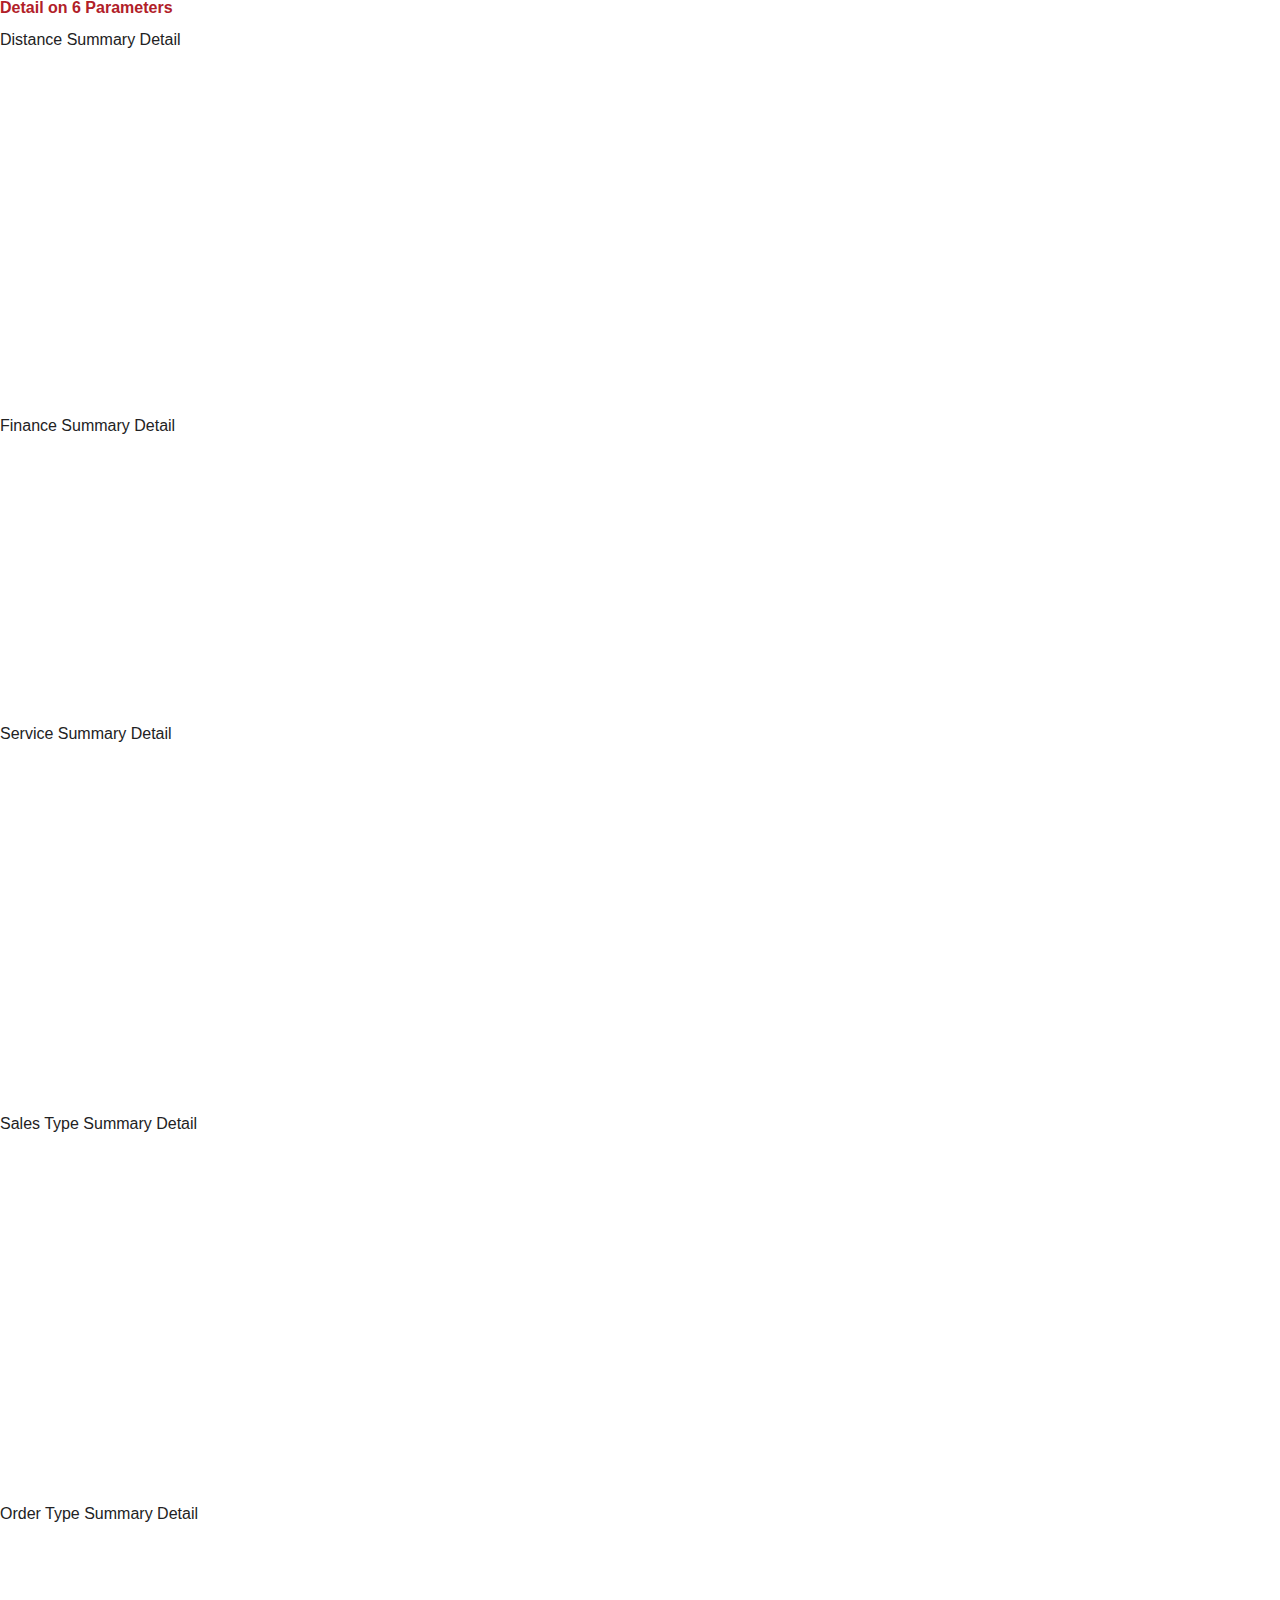
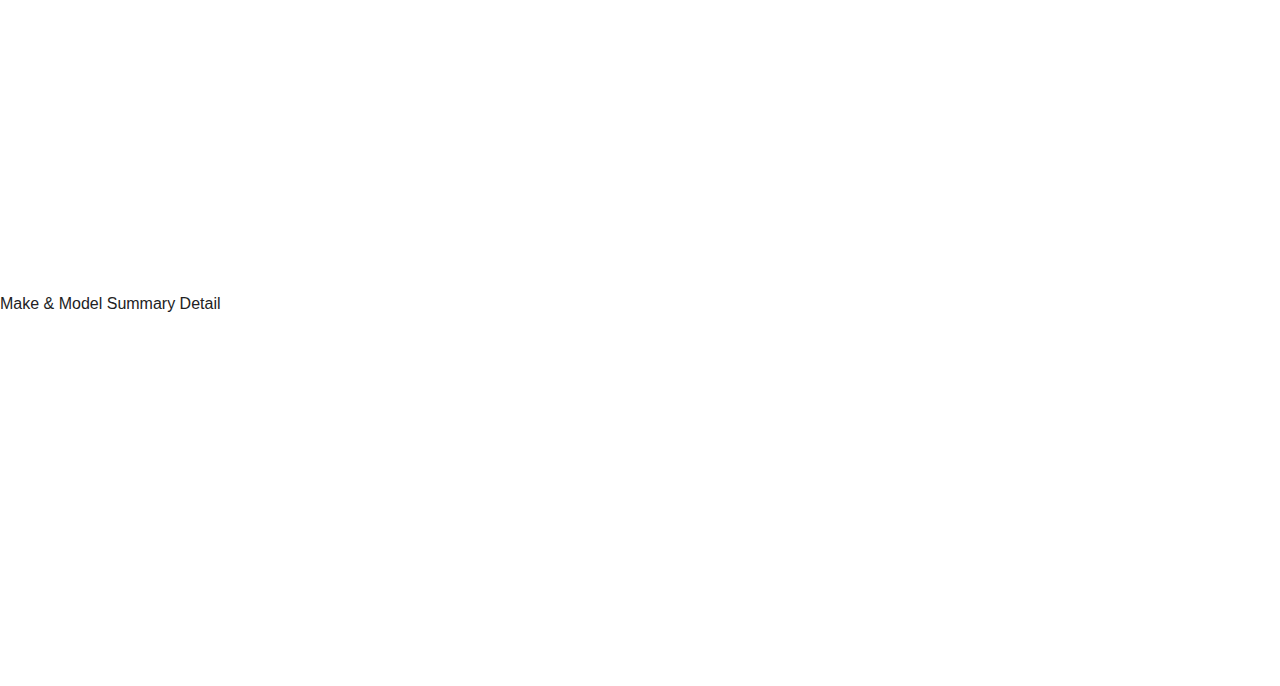
<file: iframe_data.html>
<!DOCTYPE html>
<html lang="en">
<head>
    <meta charset="UTF-8">
    <title>iframe_data</title>
    <link href="https://fonts.googleapis.com/css?family=Asap:400,600|Overpass:300,400,700" rel="stylesheet">
    <link rel="stylesheet" type="text/css"
          href="https://maxcdn.bootstrapcdn.com/font-awesome/4.7.0/css/font-awesome.min.css">
    <link href="reset.css" type="text/css" rel="stylesheet">
    <link rel="stylesheet" type="text/css" href="style.css">
</head>
<body>
    <h1 class="excel">Detail on 6 Parameters</h1>
    <p class="linkTosummary"><a class="link2" href="index.html">Back to summary</a></p>

    <div class="graph">
        <h2>Distance Summary Detail</h2>
        <iframe width="622.5" height="367.3513148148147" seamless frameborder="0" scrolling="no" src="https://docs.google.com/spreadsheets/d/e/2PACX-1vQAT0LCph8h6djdllp9XpB3IL_UgCV7v8H_otu_zH1H1STLmNiGWMujz3oR4nV_QnsselxJ1sCfo6p3/pubchart?oid=1370700039&amp;format=interactive"></iframe>
    </div>
    <div class="graph">
        <h2>Finance Summary Detail</h2>
        <iframe width="488.5" height="288.89859030742264" seamless frameborder="0" scrolling="no" src="https://docs.google.com/spreadsheets/d/e/2PACX-1vQAT0LCph8h6djdllp9XpB3IL_UgCV7v8H_otu_zH1H1STLmNiGWMujz3oR4nV_QnsselxJ1sCfo6p3/pubchart?oid=1562637041&amp;format=interactive"></iframe>
    </div>
    <div class="graph">
        <h2>Service Summary Detail</h2>
        <iframe width="600" height="371" seamless frameborder="0" scrolling="no" src="https://docs.google.com/spreadsheets/d/e/2PACX-1vQAT0LCph8h6djdllp9XpB3IL_UgCV7v8H_otu_zH1H1STLmNiGWMujz3oR4nV_QnsselxJ1sCfo6p3/pubchart?oid=926992197&amp;format=interactive"></iframe>
    </div>
    <div class="graph">
        <h2>Sales Type Summary Detail</h2>
        <iframe width="600" height="371" seamless frameborder="0" scrolling="no" src="https://docs.google.com/spreadsheets/d/e/2PACX-1vQAT0LCph8h6djdllp9XpB3IL_UgCV7v8H_otu_zH1H1STLmNiGWMujz3oR4nV_QnsselxJ1sCfo6p3/pubchart?oid=188221630&amp;format=interactive"></iframe>
    </div>
    <div class="graph">
        <h2>Order Type Summary Detail</h2>
        <iframe width="600" height="371" seamless frameborder="0" scrolling="no" src="https://docs.google.com/spreadsheets/d/e/2PACX-1vQAT0LCph8h6djdllp9XpB3IL_UgCV7v8H_otu_zH1H1STLmNiGWMujz3oR4nV_QnsselxJ1sCfo6p3/pubchart?oid=1129195941&amp;format=interactive"></iframe>
    </div>
    <div class="graph">
        <h2>Make & Model Summary Detail</h2>
        <iframe width="600" height="371" seamless frameborder="0" scrolling="no" src="https://docs.google.com/spreadsheets/d/e/2PACX-1vQAT0LCph8h6djdllp9XpB3IL_UgCV7v8H_otu_zH1H1STLmNiGWMujz3oR4nV_QnsselxJ1sCfo6p3/pubchart?oid=448675564&amp;format=interactive"></iframe>
    </div>
</body>
</html>
</file>
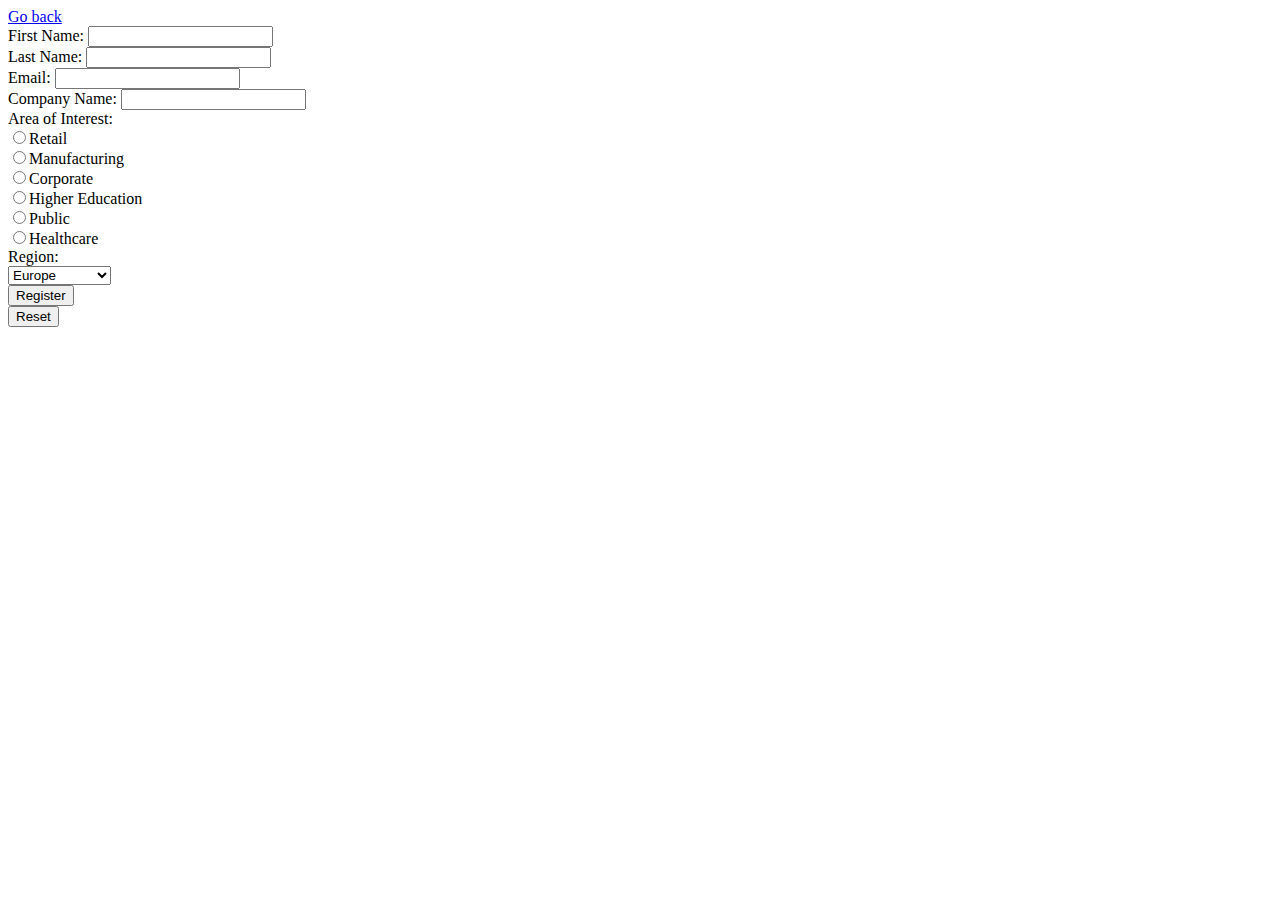
<file: register.html>
<!DOCTYPE html>
<html>
<head>
	<title>Register</title>
</head>
<body>
	<a href="index.html">Go back</a>
<div>
	<form method="GET"> 
		First Name: <input type="text" name="first name"><br>
		Last Name: <input type="text" name="last name"><br>
		Email: <input type="email" name="email" required><br>
		Company Name: <input type="text" name="company name"><br>
		Area of Interest: <br>
		<input type="radio" name="interest" value="Retail">Retail<br>
		<input type="radio" name="interest" value="Manufacturing">Manufacturing<br>
		<input type="radio" name="interest" value="Corporate">Corporate<br>
		<input type="radio" name="interest" value="Higher Education">Higher Education<br>
		<input type="radio" name="interest" value="Public">Public<br>
		<input type="radio" name="interest" value="Healthcare">Healthcare<br>
		Region: <br>
		<select name="region">
			<option value="europe" name="europe">Europe</option>
			<option value="APAC" name="APAC">Asia Pacific</option>
			<option value="US" name="US">United States</option>
		</select><br>
		<input type="submit" value="Register"><br>
		<input type="reset">
	</form>
</div>

</body>
</html>
</file>
<file: style.css>
/* header banner */

.header_container {
  display: flex;
  align-items: center;
  max-width: 960px;
  padding-top:1rem;
}

.header_container img {
  height: 2em;
  padding-right: 0.5rem;
  padding-left: 1rem;
  padding-bottom: 1rem;
  border-style: none;
  background: url(https://seebe1c.github.io/APMtest/);
}


/* navigation section */
.navigation {
  background-color: #001c71;
  color: white;
  display: block;
}

.desktop_nav {
  max-width: 960px;
  margin: 0 auto;
}

.navigation ul {
  display: flex;
  align-items: center;
  justify-content: space-between;
  padding: 0.75em 0;
}

.desktop_nav li {
  display: list-item;
  list-style-type: none;
  text-align: justify;
  align-items: center;
  justify-content: space-between;
  font-family: 'Poppins', sans-serif;
}

a {
    text-decoration: none;
    color: white;
}

a:hover {
    color: darkgray;
}

/* Body index.html */

h1 {
	color: #b12028;
	font-family: 'Poppins', sans-serif;
	font-weight: 900;
}

h2 {
	color: #222223;
	font-family: 'Poppins', sans-serif;
	font-weight: 300;
}

p {
	font-family: 'Poppins', sans-serif;
}

img {
	float: left;
	padding: 20px;
}



footer {
	clear: both;
	text-align: center;
	font-family: 'Poppins', sans-serif;
}
</file>
